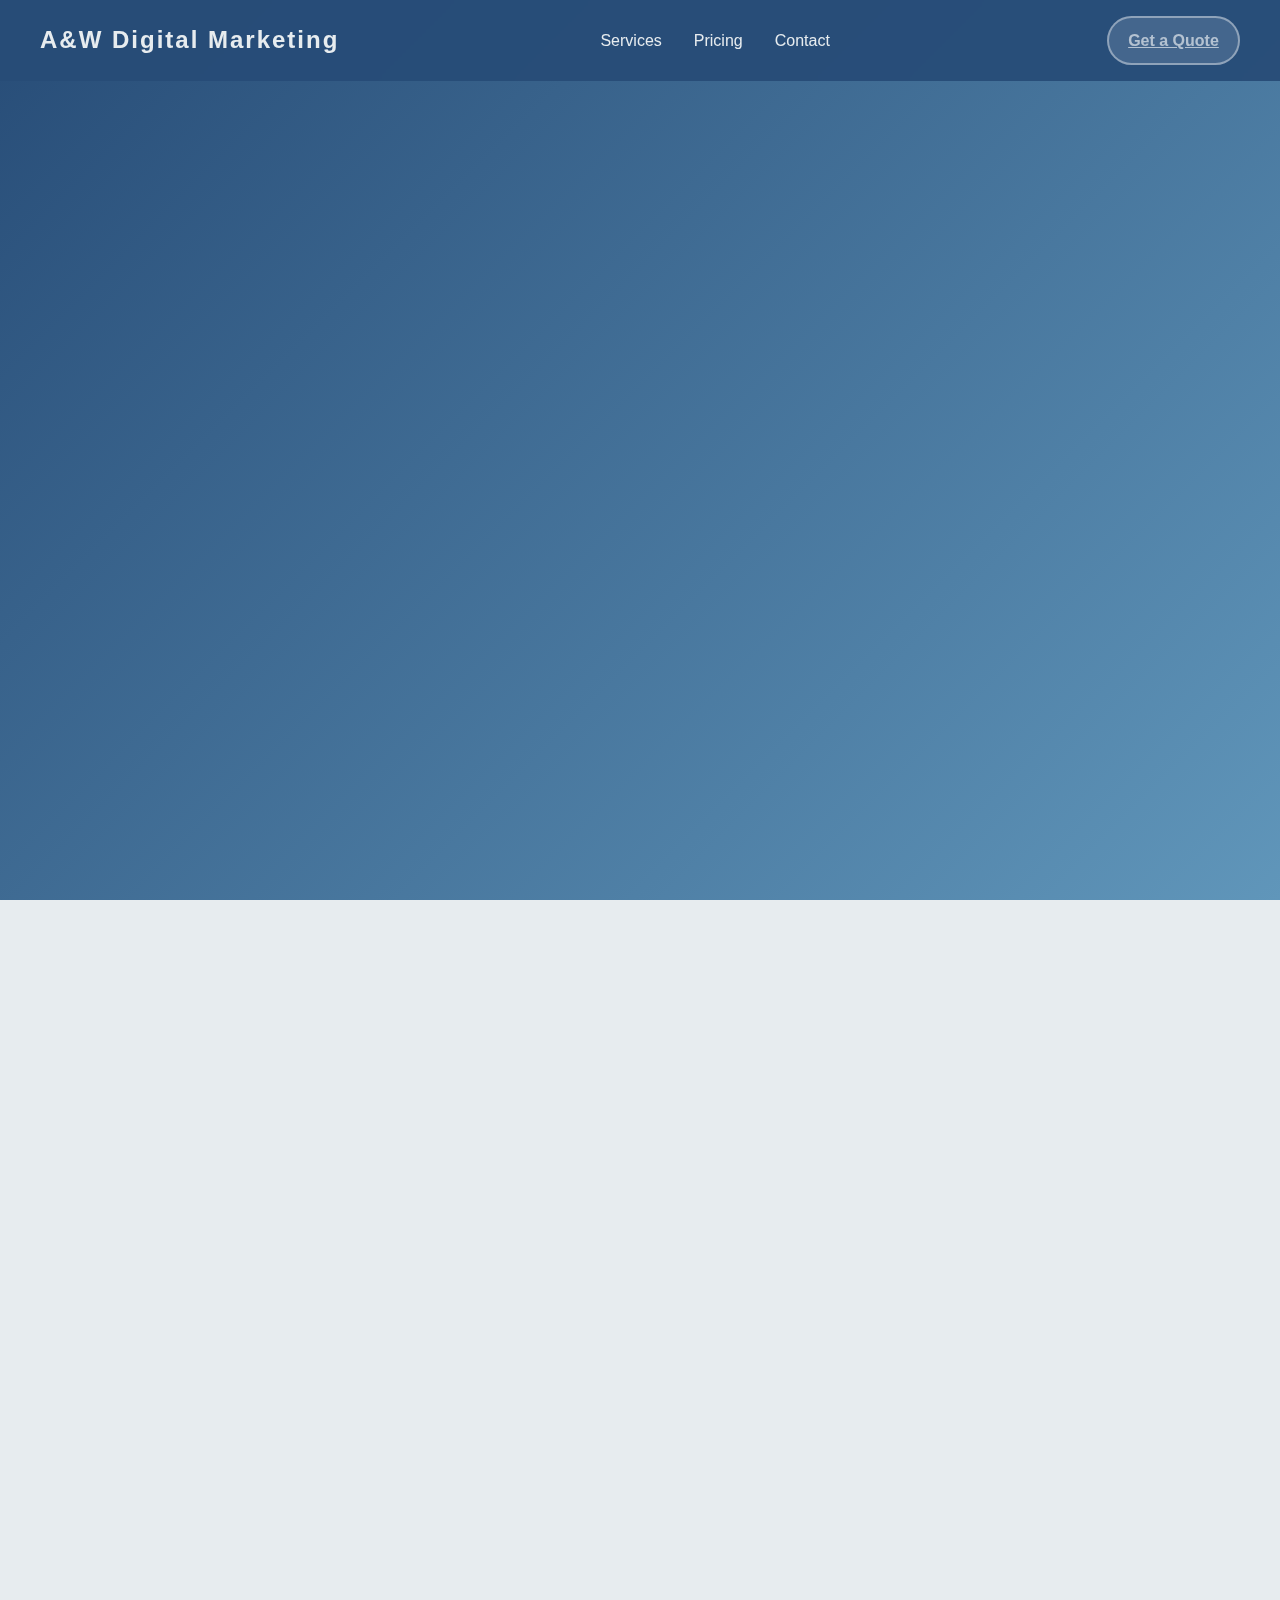
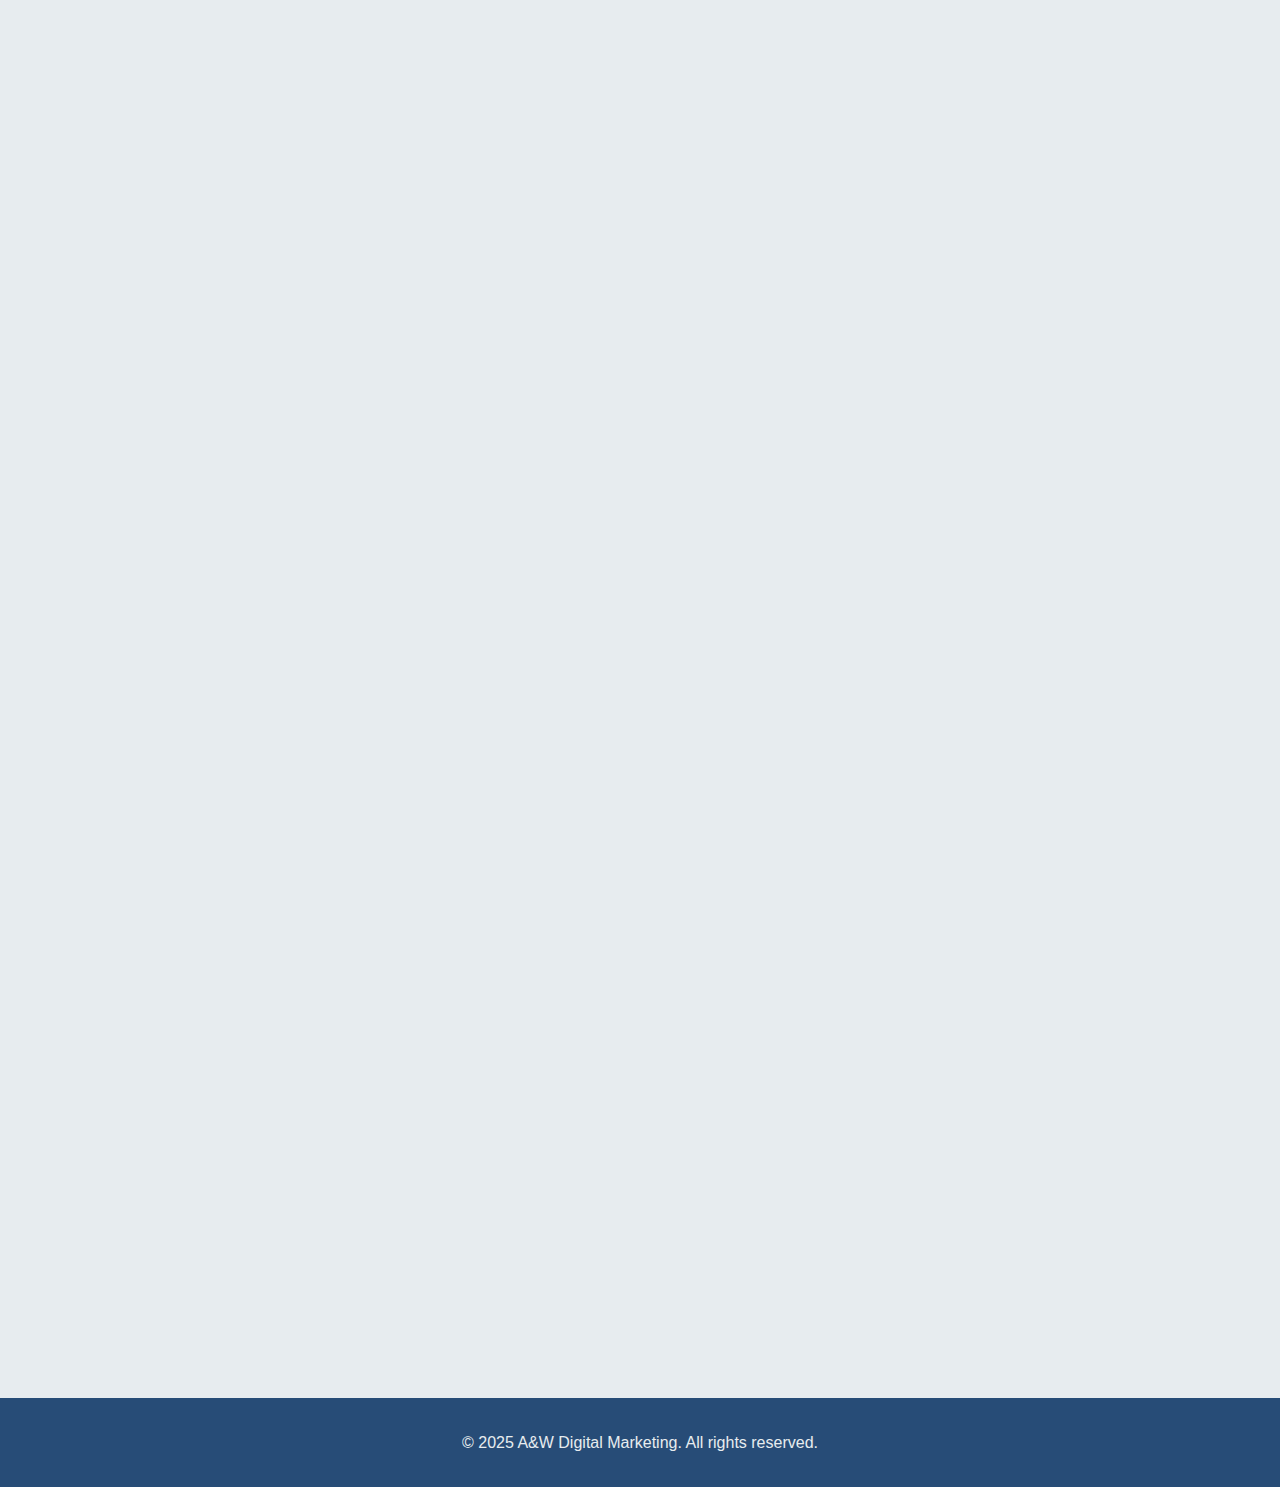
<file: index.html>
<html lang="en">
<head>
  <meta charset="UTF-8" />
  <meta name="viewport" content="width=device-width, initial-scale=1.0" />
  <title>A&W Digital Marketing</title>
  <link rel="stylesheet" href="style.css" />
</head>
<body>
  <header class="header">
    <div class="container header-inner">
      <h1 class="logo">A&W Digital Marketing</h1>
      <nav class="nav" id="nav-menu">
        <ul class="nav-links">
          <li><a href="#services">Services</a></li>
          <li><a href="#pricing">Pricing</a></li>
          <li><a href="#contact">Contact</a></li>
        </ul>
      </nav>
      <a href="#contact" class="cta">Get a Quote</a>
      <div class="hamburger" id="hamburger">
        <span></span><span></span><span></span>
      </div>
    </div>
  </header>

  <section class="hero">
    <div class="hero-content slide-in">
      <h2>Building Bold & Creative Digital Experiences</h2>
      <p>We design websites that turn visitors into loyal customers.</p>
      <a href="#contact" class="hero-btn">Start Your Project</a>
    </div>
  </section>

  <section class="services" id="services">
    <h2 class="slide-in">Our Services</h2>
    <div class="service-grid">
      <div class="service-card slide-in">
        <h3>Website Design</h3>
        <p>Custom, responsive websites built to showcase your business and convert leads.</p>
      </div>
      <div class="service-card slide-in">
        <h3>SEO Optimization</h3>
        <p>Rank higher, reach more people, and grow your visibility across search engines.</p>
      </div>
      <div class="service-card slide-in">
        <h3>Brand Identity</h3>
        <p>We help craft a consistent digital presence that reflects your business values.</p>
      </div>
    </div>
  </section>

  <section class="pricing" id="pricing">
    <h2 class="slide-in">Pricing Plans</h2>
    <div class="pricing-grid">
      <div class="pricing-card slide-in">
        <h3>Starter</h3>
        <p class="price">$499</p>
        <p>3 Pages | Mobile-Responsive | SEO-Friendly</p>
        <p class="maintenance">Maintenance: $60 / mo</p>
      </div>
      <div class="pricing-card slide-in featured">
        <h3>Growth</h3>
        <p class="price">$899</p>
        <p>6 Pages | Branding | SEO Optimization</p>
        <p class="maintenance">Maintenance: $75 / mo</p>
      </div>
      <div class="pricing-card slide-in">
        <h3>Premium</h3>
        <p class="price">$1,499</p>
        <p>10 Pages | Advanced Animations | SEO Tools</p>
        <p class="maintenance">Maintenance: $100 / mo</p>
      </div>
    </div>
  </section>

  <section class="testimonials" id="testimonials">
    <h2 class="slide-in">What Clients Say</h2>
    <div class="testimonial-grid">
      <div class="testimonial slide-in">
        <p>"The process was smooth and our new site looks incredible!"</p>
      </div>
      <div class="testimonial slide-in">
        <p>"They really understood our vision and made it a reality."</p>
      </div>
      <div class="testimonial slide-in">
        <p>"Professional, fast, and creative — highly recommend."</p>
      </div>
    </div>
  </section>

  <section class="contact" id="contact">
    <h2 class="slide-in">Contact Us</h2>
    <p class="slide-in">Let’s bring your digital vision to life.</p>
    <form action="https://formspree.io/f/xjkjblzw" method="POST" class="slide-in">
      <div class="form-group">
        <label for="name">Full Name</label>
        <input type="text" id="name" name="name" required placeholder="Your Name" />
      </div>
      <div class="form-group">
        <label for="email">Email Address</label>
        <input type="email" id="email" name="email" required placeholder="you@example.com" />
      </div>
      <div class="form-group">
        <label for="message">Message</label>
        <textarea id="message" name="message" rows="5" required placeholder="Tell us about your project..."></textarea>
      </div>
      <input type="text" name="_gotcha" style="display:none" />
      <button type="submit" class="btn">Send Message</button>
    </form>
  </section>

  <footer class="footer">
    <p>&copy; 2025 A&W Digital Marketing. All rights reserved.</p>
  </footer>

  <script>
    const hamburger = document.getElementById('hamburger');
    const navMenu = document.getElementById('nav-menu');

    hamburger.addEventListener('click', () => {
      navMenu.classList.toggle('active');
      hamburger.classList.toggle('open');
    });
  </script>
</body>
</html>
</file>
<file: style.css>
/* ==== Global Styles ==== */
* {margin:0;padding:0;box-sizing:border-box;scroll-behavior:smooth;}
body {
  font-family:"Poppins",sans-serif;
  background:#E7ECEF;
  color:#274C77;
  line-height:1.6;
  overflow-x:hidden;
}

/* ==== Header ==== */
.header {
  position:fixed;top:0;width:100%;
  background:rgba(39,76,119,0.95);
  backdrop-filter:blur(6px);
  padding:1rem 2rem;
  z-index:1000;
}
.header-inner {
  display:flex;
  align-items:center;
  justify-content:space-between;
  max-width:1200px;
  margin:0 auto;
}
.logo {
  color:#E7ECEF;font-size:1.5rem;letter-spacing:2px;font-weight:600;
}
.nav-links {
  list-style:none;display:flex;gap:2rem;
}
.nav-links a {
  color:#E7ECEF;text-decoration:none;font-weight:500;
  transition:color 0.3s ease;
}
.nav-links a:hover {color:#A3CEF1;}

.cta {
  background:rgba(227,243,255,0.15);
  color:rgba(255,255,255,0.6);
  border:2px solid rgba(255,255,255,0.4);
  padding:0.6rem 1.2rem;
  border-radius:30px;
  font-weight:600;
  transition:all 0.3s ease;
  margin-left:1rem;
  white-space:nowrap;
}
.cta:hover {
  background:linear-gradient(135deg,#6096BA,#A3CEF1);
  color:#fff;
  box-shadow:0 0 15px rgba(163,206,241,0.8);
  transform:scale(1.05);
}

/* Hamburger */
.hamburger {
  display:none;
  flex-direction:column;
  cursor:pointer;
  gap:5px;
}
.hamburger span {
  width:25px;
  height:3px;
  background:#E7ECEF;
  transition:all 0.3s ease;
}
.hamburger.open span:nth-child(1){transform:rotate(45deg) translate(5px,5px);}
.hamburger.open span:nth-child(2){opacity:0;}
.hamburger.open span:nth-child(3){transform:rotate(-45deg) translate(5px,-5px);}

/* Mobile Nav */
@media(max-width:768px){
  .nav-links{display:none;flex-direction:column;gap:1rem;background:#274C77;
    position:absolute;top:70px;right:2rem;padding:1rem 2rem;border-radius:10px;}
  .nav.active .nav-links{display:flex;}
  .hamburger{display:flex;}
  .cta{display:none;}
}

/* ==== Hero ==== */
.hero {
  height:100vh;
  background:linear-gradient(135deg,#274C77,#6096BA);
  color:#E7ECEF;
  display:flex;align-items:center;justify-content:center;text-align:center;
  padding:2rem;
}
.hero h2 {font-size:2.5rem;margin-bottom:1rem;}
.hero p {margin-bottom:1.5rem;}
.hero-btn {
  background:#A3CEF1;color:#274C77;
  padding:0.8rem 1.8rem;border-radius:50px;text-decoration:none;font-weight:600;
  transition:all 0.3s ease;
}
.hero-btn:hover{background:#E7ECEF;transform:scale(1.05);}

/* ==== Sections ==== */
.services,.pricing,.testimonials,.contact {
  padding:6rem 2rem;text-align:center;margin-top:2rem;
}
.service-grid,.pricing-grid,.testimonial-grid {
  display:grid;
  grid-template-columns:repeat(auto-fit,minmax(250px,1fr));
  gap:2rem;margin-top:2rem;
}
.service-card,.pricing-card,.testimonial {
  background:#fff;border-radius:15px;padding:2rem;
  box-shadow:0 4px 10px rgba(0,0,0,0.1);
  transition:transform 0.3s,box-shadow 0.3s;
}
.service-card:hover,.pricing-card:hover {
  transform:translateY(-8px);
  box-shadow:0 6px 18px rgba(39,76,119,0.2);
}

/* ==== Pricing ==== */
.pricing-card .price {font-size:2rem;font-weight:bold;color:#274C77;margin:1rem 0;}
.pricing-card.featured {
  background:linear-gradient(135deg,#6096BA,#A3CEF1);color:#fff;
}
.maintenance {margin-top:0.5rem;font-style:italic;color:#8B8C89;}

/* ==== Testimonials ==== */
.testimonial {font-style:italic;background:#F8FAFB;}

/* ==== Contact ==== */
form {max-width:600px;margin:2rem auto 0;text-align:left;}
.form-group {margin-bottom:1rem;}
label {display:block;margin-bottom:0.5rem;color:#274C77;}
input,textarea {
  width:100%;padding:0.75rem;border:1px solid #A3CEF1;border-radius:8px;
  font-family:inherit;
}
.btn {
  background:#6096BA;color:#fff;border:none;
  padding:0.8rem 1.6rem;border-radius:50px;
  font-weight:600;cursor:pointer;transition:all 0.3s ease;
}
.btn:hover {
  background:#274C77;
  box-shadow:0 0 15px rgba(39,76,119,0.4);
  transform:scale(1.05);
}

/* ==== Footer ==== */
.footer {background:#274C77;color:#E7ECEF;text-align:center;padding:2rem;}

/* ==== Animations ==== */
.slide-in {
  opacity:0;transform:translateY(40px);
  animation:slideIn 1s forwards;
}
@keyframes slideIn {
  to{opacity:1;transform:translateY(0);}
}
</file>
